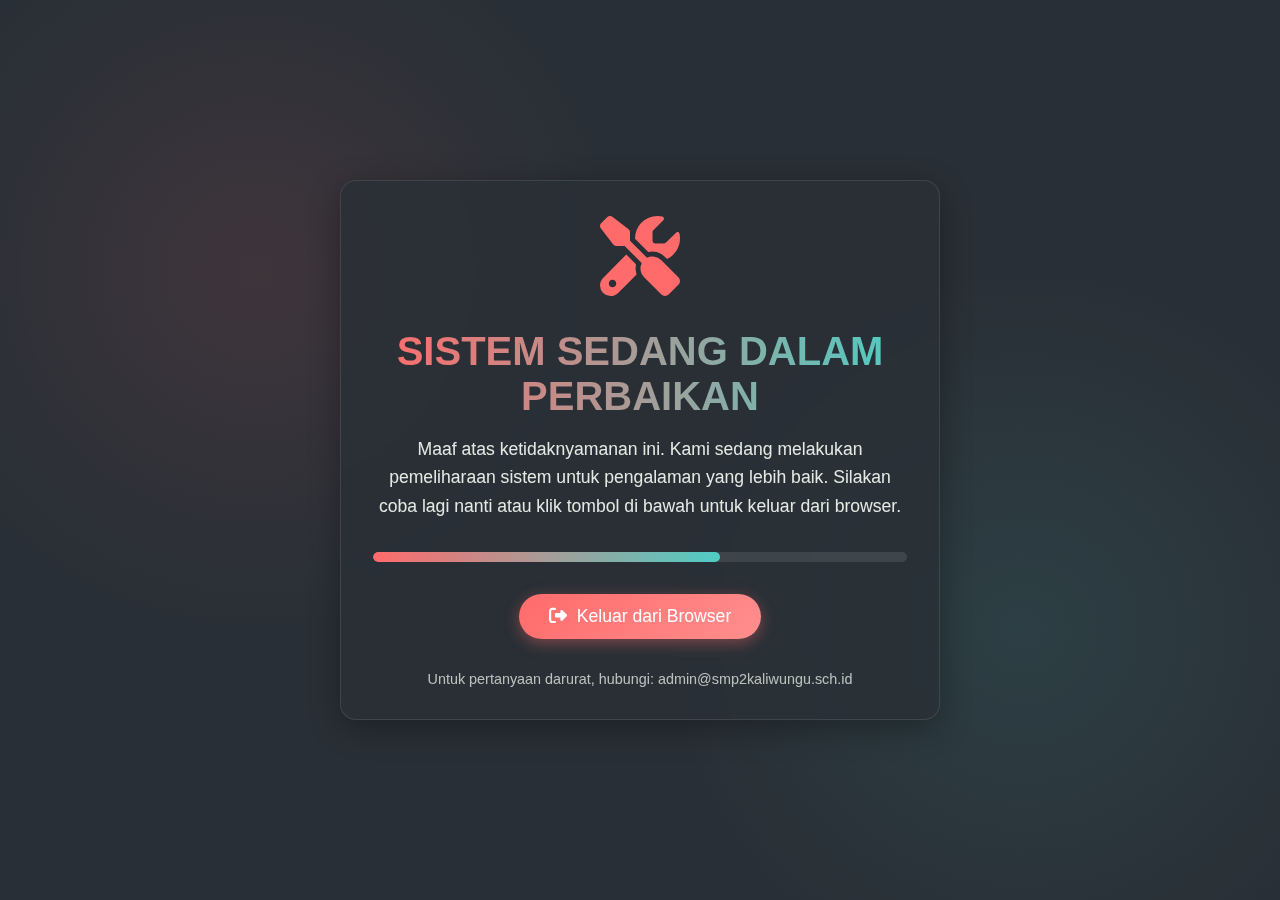
<file: maintenance-system.html>
<!DOCTYPE html>
<html lang="id">
<head>
    <meta charset="UTF-8">
    <meta name="viewport" content="width=device-width, initial-scale=1.0">
    <title>System Maintenance | Sedang Dalam Perbaikan</title>
    <link rel="stylesheet" href="https://cdnjs.cloudflare.com/ajax/libs/font-awesome/6.4.2/css/all.min.css">
    <style>
        :root {
            --primary: #FF6B6B;
            --secondary: #4ECDC4;
            --dark: #292F36;
            --light: #F7FFF7;
        }

        * {
            margin: 0;
            padding: 0;
            box-sizing: border-box;
        }

        body {
            font-family: 'Poppins', sans-serif;
            background-color: var(--dark);
            color: var(--light);
            height: 100vh;
            display: flex;
            justify-content: center;
            align-items: center;
            text-align: center;
            background-image: 
                radial-gradient(circle at 20% 30%, rgba(255, 107, 107, 0.1) 0%, transparent 30%),
                radial-gradient(circle at 80% 70%, rgba(78, 205, 196, 0.1) 0%, transparent 30%);
        }

        .maintenance-container {
            max-width: 600px;
            padding: 2rem;
            background: rgba(41, 47, 54, 0.8);
            backdrop-filter: blur(10px);
            border-radius: 16px;
            border: 1px solid rgba(255, 255, 255, 0.1);
            box-shadow: 0 8px 32px rgba(0, 0, 0, 0.3);
        }

        .icon {
            font-size: 5rem;
            margin-bottom: 1.5rem;
            color: var(--primary);
            animation: pulse 2s infinite;
        }

        @keyframes pulse {
            0% { transform: scale(1); }
            50% { transform: scale(1.1); }
            100% { transform: scale(1); }
        }

        h1 {
            font-size: 2.5rem;
            margin-bottom: 1rem;
            background: linear-gradient(to right, var(--primary), var(--secondary));
            -webkit-background-clip: text;
            -webkit-text-fill-color: transparent;
        }

        p {
            font-size: 1.1rem;
            margin-bottom: 2rem;
            opacity: 0.9;
            line-height: 1.6;
        }

        .btn-exit {
            background: linear-gradient(135deg, var(--primary), #FF8E8E);
            color: white;
            border: none;
            padding: 12px 30px;
            font-size: 1.1rem;
            border-radius: 50px;
            cursor: pointer;
            display: inline-flex;
            align-items: center;
            gap: 10px;
            transition: all 0.3s ease;
            box-shadow: 0 4px 15px rgba(255, 107, 107, 0.4);
        }

        .btn-exit:hover {
            transform: translateY(-3px);
            box-shadow: 0 6px 20px rgba(255, 107, 107, 0.6);
        }

        .progress-container {
            width: 100%;
            background-color: rgba(255, 255, 255, 0.1);
            border-radius: 10px;
            margin: 2rem 0;
            overflow: hidden;
        }

        .progress-bar {
            height: 10px;
            background: linear-gradient(to right, var(--primary), var(--secondary));
            border-radius: 10px;
            width: 65%;
            animation: progress 2s ease-in-out infinite;
        }

        @keyframes progress {
            0% { width: 65%; }
            50% { width: 70%; }
            100% { width: 65%; }
        }

        .contact {
            margin-top: 2rem;
            font-size: 0.9rem;
            opacity: 0.7;
        }

        @media (max-width: 768px) {
            .maintenance-container {
                margin: 1rem;
                padding: 1.5rem;
            }
            
            h1 {
                font-size: 2rem;
            }
            
            p {
                font-size: 1rem;
            }
        }
    </style>
</head>
<body>
    <div class="maintenance-container">
        <div class="icon">
            <i class="fas fa-tools"></i>
        </div>
        
        <h1>SISTEM SEDANG DALAM PERBAIKAN</h1>
        
        <p>
            Maaf atas ketidaknyamanan ini. Kami sedang melakukan pemeliharaan sistem untuk 
            pengalaman yang lebih baik. Silakan coba lagi nanti atau klik tombol di bawah 
            untuk keluar dari browser.
        </p>
        
        <div class="progress-container">
            <div class="progress-bar"></div>
        </div>
        
        <button class="btn-exit" id="exitButton">
            <i class="fas fa-sign-out-alt"></i> Keluar dari Browser
        </button>
        
        <div class="contact">
            Untuk pertanyaan darurat, hubungi: admin@smp2kaliwungu.sch.id
        </div>
    </div>

    <script>
        document.getElementById('exitButton').addEventListener('click', function() {
            // Try to close the window (works for regular windows)
            window.open('', '_self', '').close();
            
            // Fallback methods
            setTimeout(function() {
                // For Chrome extensions/apps
                if (window.chrome && chrome.runtime && chrome.runtime.sendMessage) {
                    chrome.runtime.sendMessage('exit');
                }
                
                // Final fallback - redirect to about:blank
                window.location.href = 'about:blank';
                
                // Additional fallback for mobile browsers
                document.body.innerHTML = '<h1>Silakan tutup browser secara manual</h1>';
            }, 1000);
            
            // For Edge
            if (window.navigator && window.navigator.appVersion.indexOf("Edge") > -1) {
                window.open('', '_parent', '').close();
            }
        });
    </script>
</body>
</html>
</file>
